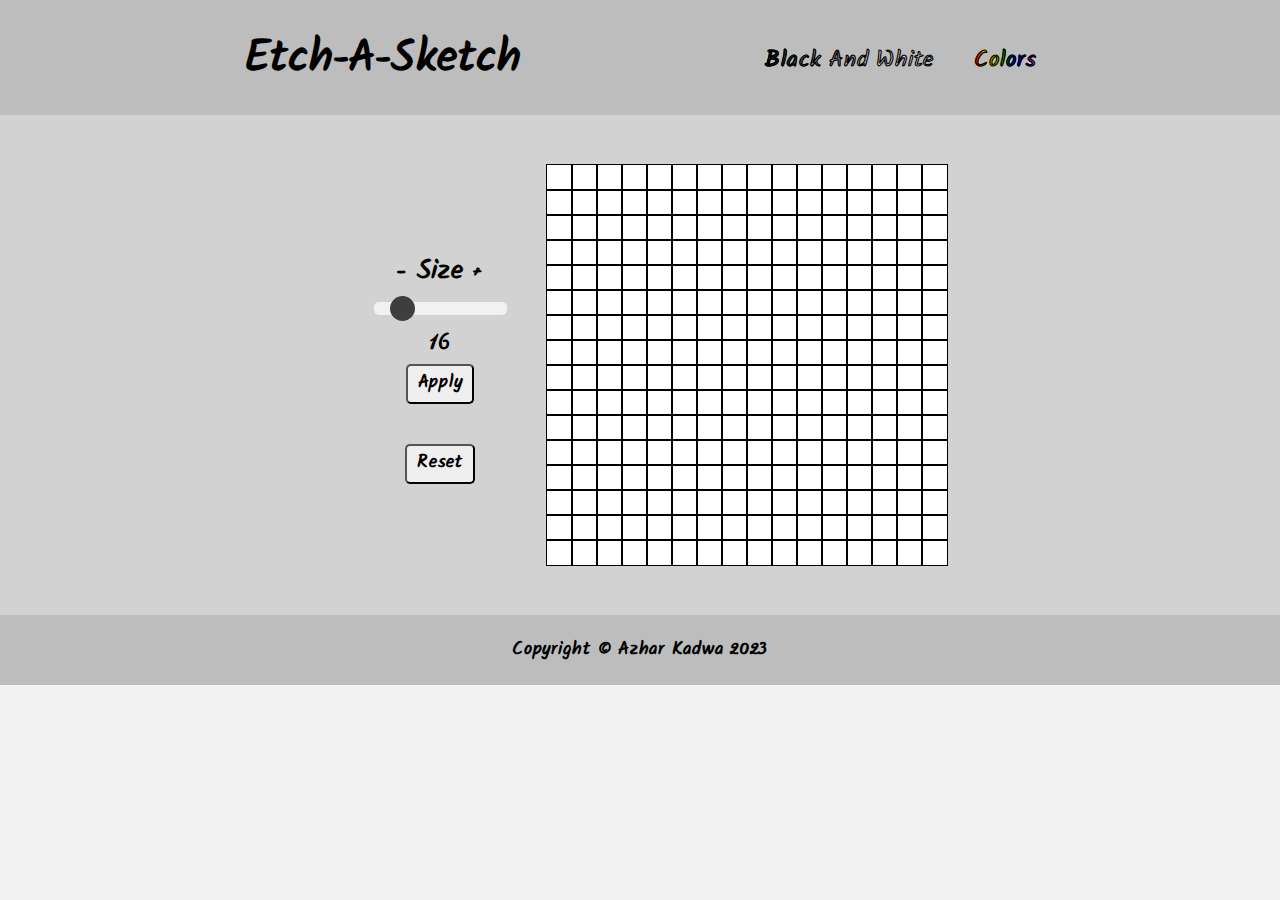
<file: index.html>
<!DOCTYPE html>
<html lang="en">
<head>
    <meta charset="UTF-8">
    <meta http-equiv="X-UA-Compatible" content="IE=edge">
    <meta name="viewport" content="width=device-width, initial-scale=1.0">
    <title>Etch-A-Sketch</title>
    <link rel="stylesheet" href="styles.css">
    <script src="script.js" defer></script>
</head>
<body>
    <nav>
        <div class="navContainer">
            <p id="headerText">Etch-A-Sketch</p>
            <div class="links">
                <a href="index.html" id="blackWhiteText">Black And White</a>
                <a href="colors.html" id="rainbowText">Colors</a>
            </div>
        </div>
    </nav>
    <main>
        <div class="sliderAndButtonContainer">
            <p id="sizeText">- Size +</p>
            <input type="range" min="10" max="50" value="16" class="slider" id="myRange">
            <p id="displaySize">16</p>
            <button id="applyButton">Apply</button>
            <button id="resetButton">Reset</button>
        </div>
        <div class="grid">
            <!-- Empty div for the grid to be appended to. -->
        </div>
    </main>
    <footer>
        <p>Copyright &copy Azhar Kadwa 2023</p>
    </footer>
    
</body>
</html>
</file>
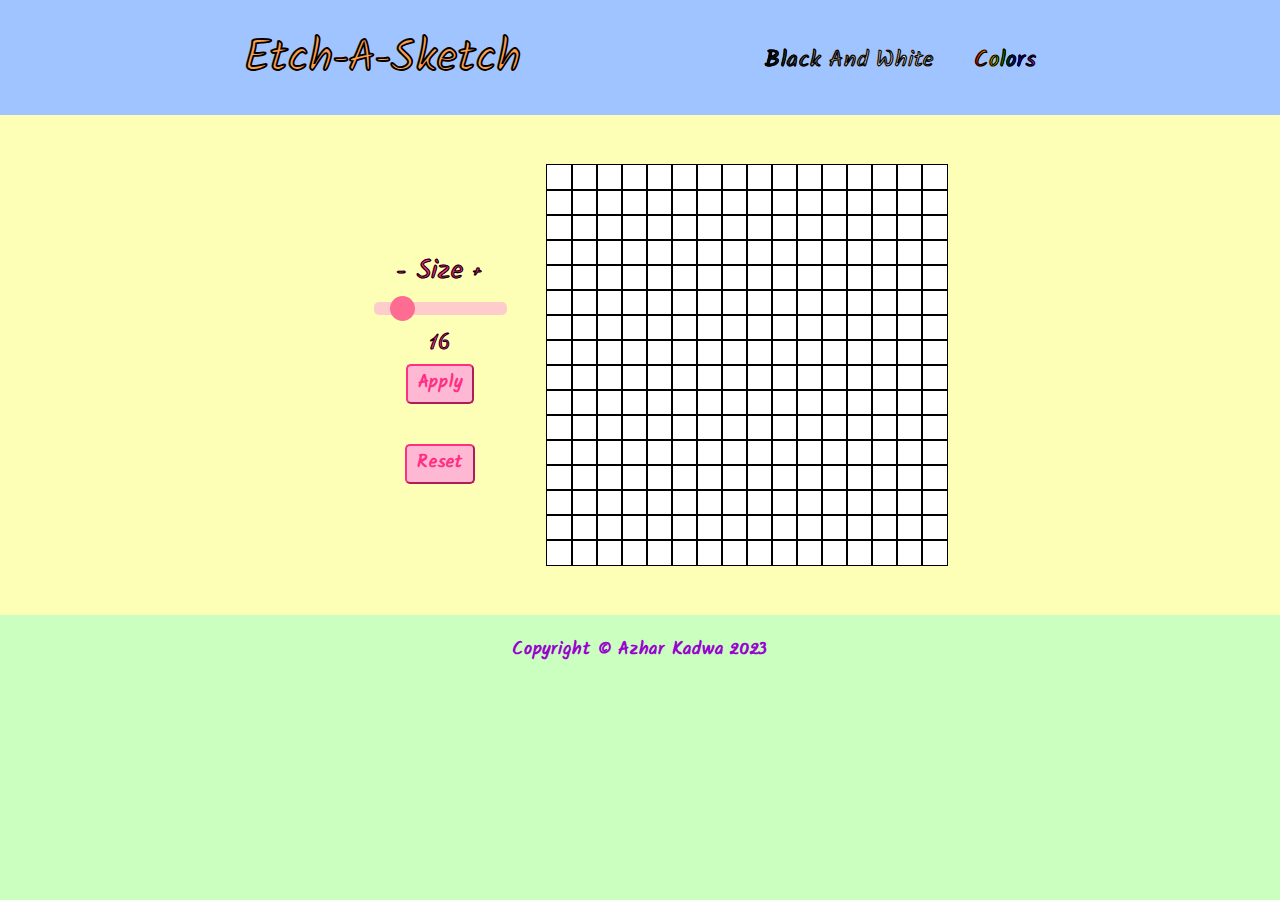
<file: colors.html>
<!DOCTYPE html>
<html lang="en">
<head>
    <meta charset="UTF-8">
    <meta http-equiv="X-UA-Compatible" content="IE=edge">
    <meta name="viewport" content="width=device-width, initial-scale=1.0">
    <title>Etch-A-Sketch</title>
    <link rel="stylesheet" href="colors.css">
    <script src="colors.js" defer></script>
</head>
<body>
    <nav>
        <div class="navContainer">
            <p id="headerText">Etch-A-Sketch</p>
            <div class="links">
                <a href="index.html" id="blackWhiteText">Black And White</a>
                <a href="colors.html" id="rainbowText">Colors</a>
            </div>
        </div>
    </nav>
    <main>
        <div class="sliderAndButtonContainer">
            <p id="sizeText">- Size +</p>
            <input type="range" min="10" max="50" value="16" class="slider" id="myRange">
            <p id="displaySize">16</p>
            <button id="applyButton">Apply</button>
            <button id="resetButton">Reset</button>
        </div>
        <div class="grid">
            <!-- Empty div for the grid to be appended to. -->
        </div>
    </main>
    <footer>
        <p>Copyright &copy Azhar Kadwa 2023</p>
    </footer>
    
</body>
</html>
</file>
<file: styles.css>
@import url('https://fonts.googleapis.com/css2?family=Solitreo&display=swap');

* {
    font-family: 'Solitreo', cursive;
    font-weight: 900;
    letter-spacing: 0.75px;
}

body {
    margin: 0;
    padding: 0;
    display: flex;
    flex-direction: column;
    background-color: #F2F2F2;
    min-height: 100vh;
}


/* Navbar Styles */
.navContainer {
    display: flex;
    justify-content: space-evenly;
    align-items: center;
    background-color: #BDBDBD;
    padding: 30px 0px 20px;
    width: 100%;
}

#headerText {
    font-size: 45px;
    margin: 0;
}

.links {
    font-size: 23px;
    display: flex;
    gap: 40px;
}

a {
    color: black;
    text-decoration: none;
}

#blackWhiteText {
    /* black-to-white gradient effect */
    background-image: linear-gradient(90deg, rgba(0,0,0,1) 0%, rgba(173,173,173,1) 35%, rgba(224,224,224,1) 61%, rgba(255,255,255,1) 100%);
    -webkit-background-clip: text;
    color: transparent;
    /* black text outline */
    -webkit-text-stroke: 0.4px black;
}

#rainbowText {
    /* rainbow text effect */
    background-image: linear-gradient(to left, violet, indigo, blue, green, yellow, orange, red);   
    -webkit-background-clip: text;
    color: transparent;
    /* black text outline */
    -webkit-text-stroke: 0.4px black;
}

/* Main Styles */
main {
    display: flex;
    justify-content: center;
    align-items: center;
    padding: 50px;
    background-color: #D2D2D2;
}

/* Slider and Button Container Styles */
.sliderAndButtonContainer {
    display: flex;
    flex-direction: column; 
    align-items: center;
    padding: 40px;
}

/* Slider Styles */
.slider {
    -webkit-appearance: none; 
    appearance: none;
    width: 100%;
    height: 13px;
    border-radius: 5px;
    background: white;
    outline: none; 
    opacity: 0.7; 
    -webkit-transition: .2s;
    transition: opacity .2s;
}

  /* Mouse-over effects */
.slider:hover {
    opacity: 1; /* Fully shown on mouse-over */
}

/* Mouse-over effects */
.slider:hover {
    opacity: 1; /* Fully shown on mouse-over */
}

  /* The slider handle (use -webkit- (Chrome, Opera, Safari, Edge) and -moz- (Firefox) to override default look) */
.slider::-webkit-slider-thumb {
    -webkit-appearance: none; 
    appearance: none;
    width: 25px; 
    height: 25px;
    border-radius: 50%; 
    background: black; 
    cursor: pointer; 
}
  
.slider::-moz-range-thumb {
    width: 25px; 
    height: 25px; 
    border-radius: 50%;
    background: black; 
    cursor: pointer; 
}

/* Button Styles */
#sizeText {
    font-size: 27px;
    margin: 7px 0;
}

#displaySize {
    font-size: 22px;
    margin: 13px 0px 3px;
}

button {
    font-size: 18px;
    padding: 5px 10px;
    border-radius: 5px;
}

#applyButton {
    margin: 0px 0 20px;  
}

#resetButton {
    margin-top: 20px;
}

/* Grid Styles */
.grid {
    width: 400px;
    min-height: 400px;
    background-color: white;
    display: flex;
    flex-direction: column;
}

.row,
.column {
    flex-grow: 1;
    outline: 1px solid black !important;
}

.row {
    display: flex;
}


/* Footer Styles */
footer {
    font-size: 18px;
    width: 100%;
    text-align: center;
    padding-top: 5px;
    padding-bottom: 3px;
    background-color: #BDBDBD;
}
</file>
<file: colors.css>
@import url('https://fonts.googleapis.com/css2?family=Solitreo&display=swap');

* {
    font-family: 'Solitreo', cursive;
    font-weight: 900;
    letter-spacing: 0.75px;
}

body {
    margin: 0;
    padding: 0;
    display: flex;
    flex-direction: column;
    background-color: #CAFFBF;
    min-height: 100vh;
}


/* Navbar Styles */
.navContainer {
    display: flex;
    justify-content: space-evenly;
    align-items: center;
    background-color: #A0C4FF;
    padding: 30px 0px 20px;
    width: 100%;
}

#headerText {
    font-size: 45px;
    margin: 0;
    color: #FF9E4C;
    -webkit-text-stroke: 0.4px black;
}

.links {
    font-size: 23px;
    display: flex;
    gap: 40px;
}

a {
    color: black;
    text-decoration: none;
}

#blackWhiteText {
    /* black-to-white gradient effect */
    background-image: linear-gradient(90deg, rgba(0,0,0,1) 0%, rgba(173,173,173,1) 35%, rgba(224,224,224,1) 61%, rgba(255,255,255,1) 100%);
    -webkit-background-clip: text;
    color: transparent;
    /* black text outline */
    -webkit-text-stroke: 0.4px black;
}

#rainbowText {
    /* rainbow text effect */
    background-image: linear-gradient(to left, violet, indigo, blue, green, yellow, orange, red);   
    -webkit-background-clip: text;
    color: transparent;
    /* black text outline */
    -webkit-text-stroke: 0.4px black;
}

/* Main Styles */
main {
    display: flex;
    justify-content: center;
    align-items: center;
    padding: 50px;
    background-color: #FDFFB6;
}

/* Slider and Button Container Styles */
.sliderAndButtonContainer {
    display: flex;
    flex-direction: column; 
    align-items: center;
    padding: 40px;
}

/* Slider Styles */
.slider {
    -webkit-appearance: none; 
    appearance: none;
    width: 100%;
    height: 13px;
    border-radius: 5px;
    background: #ffb8d4;
    outline: none; 
    opacity: 0.7; 
    -webkit-transition: .2s;
    transition: opacity .2s;
}

  /* Mouse-over effects */
.slider:hover {
    opacity: 1; /* Fully shown on mouse-over */
}

/* Mouse-over effects */
.slider:hover {
    opacity: 1; /* Fully shown on mouse-over */
}

  /* The slider handle (use -webkit- (Chrome, Opera, Safari, Edge) and -moz- (Firefox) to override default look) */
.slider::-webkit-slider-thumb {
    -webkit-appearance: none; 
    appearance: none;
    width: 25px; 
    height: 25px;
    border-radius: 50%; 
    background: #FF2F83;
    cursor: pointer; 
}
  
.slider::-moz-range-thumb {
    width: 25px; 
    height: 25px; 
    border-radius: 50%;
    background: black; 
    cursor: pointer; 
}

/* Button Styles */
#sizeText {
    color: #FF2F83;
    font-size: 27px;
    margin: 7px 0;
    /* black text outline */
    -webkit-text-stroke: 0.1px black;
}

#displaySize {
    color: #FF2F83;
    font-size: 22px;
    margin: 13px 0px 3px;
    /* black text outline */
    -webkit-text-stroke: 0.1px black;
}

button {
    font-size: 18px;
    padding: 5px 10px;
    color: #FF2F83;
    background-color: #ffb8d4;
    border-color: #FF2F83;
    border-radius: 5px;
}

#applyButton {
    margin: 0px 0 20px;  
}

#resetButton {
    margin-top: 20px;
}

/* Grid Styles */
.grid {
    width: 400px;
    min-height: 400px;
    background-color: white;
    display: flex;
    flex-direction: column;
}

.row,
.column {
    flex-grow: 1;
    outline: 1px solid black !important;
}

.row {
    display: flex;
}


/* Footer Styles */
footer {
    color: #9803CE;
    font-size: 18px;
    width: 100%;
    text-align: center;
    padding-top: 5px;
    padding-bottom: 3px;
    background-color: #CAFFBF;
}
</file>
